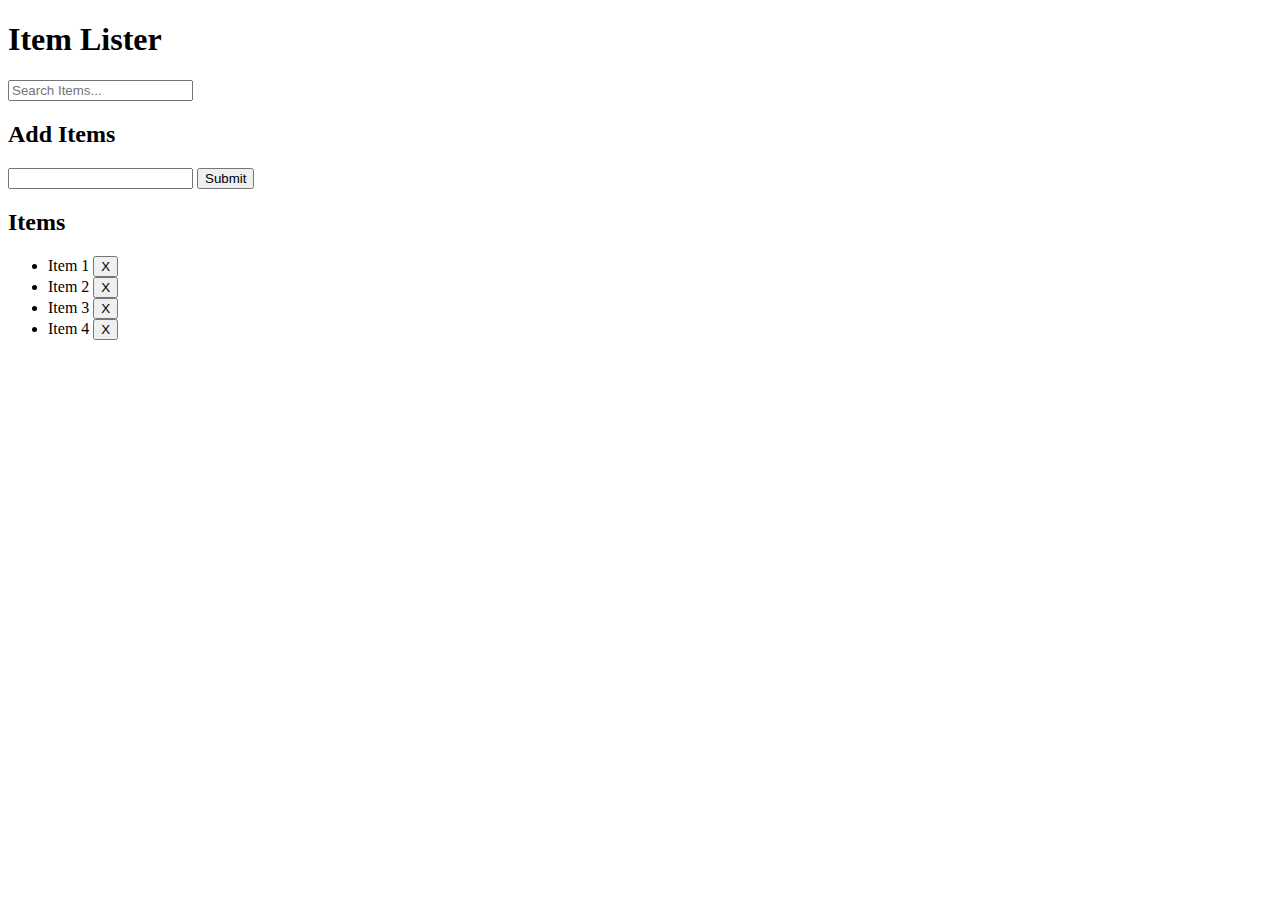
<file: js_DOM/index.html>
<!DOCTYPE html>
<html lang="en">
<head>
  <meta charset="UTF-8">
  <meta name="viewport" content="width=device-width, initial-scale=1.0">
  <meta http-equiv="X-UA-Compatible" content="ie=edge">
  <link rel="stylesheet" href="https://maxcdn.bootstrapcdn.com/bootstrap/4.0.0-beta/css/bootstrap.min.css" integrity="sha384-/Y6pD6FV/Vv2HJnA6t+vslU6fwYXjCFtcEpHbNJ0lyAFsXTsjBbfaDjzALeQsN6M" crossorigin="anonymous">
  <title>Item Lister</title>
</head>
<body>

    <header id="main-header" class="bg-success text-white p-4 mb-3">
        <div class="container">
            <div class="row">
                <div class="col-md-6">
                    <h1 id="header-title">Item Lister</h1>
                </div>
                <div class="col-md-6 align-self-center">
                    <input type="text" class="form-control" id="filter" placeholder="Search Items...">
                </div>
            </div>
        </div>
    </header>
    <div class="container">
        <div id="main" class="card card-body">
            <h2 class="title">Add Items</h2>
                <form id="addForm" class="form-inline mb-3">
                    <input type="text" class="form-control mr-2" id="item">
                    <input type="submit" class="btn btn-dark" value="Submit">
                </form>
            <h2 class="title">Items</h2>
                <ul id="items" class="list-group">
                    <li class="list-group-item">Item 1 <button class="btn btn-danger btn-sm float-right delete">X</button></li>
                    <li class="list-group-item">Item 2 <button class="btn btn-danger btn-sm float-right delete">X</button></li>
                    <li class="list-group-item">Item 3 <button class="btn btn-danger btn-sm float-right delete">X</button></li>
                    <li class="list-group-item">Item 4 <button class="btn btn-danger btn-sm float-right delete">X</button></li>
                </ul>
        </div>
    </div>

    <script src="dom1.js"></script>
</body>
</html>
</file>
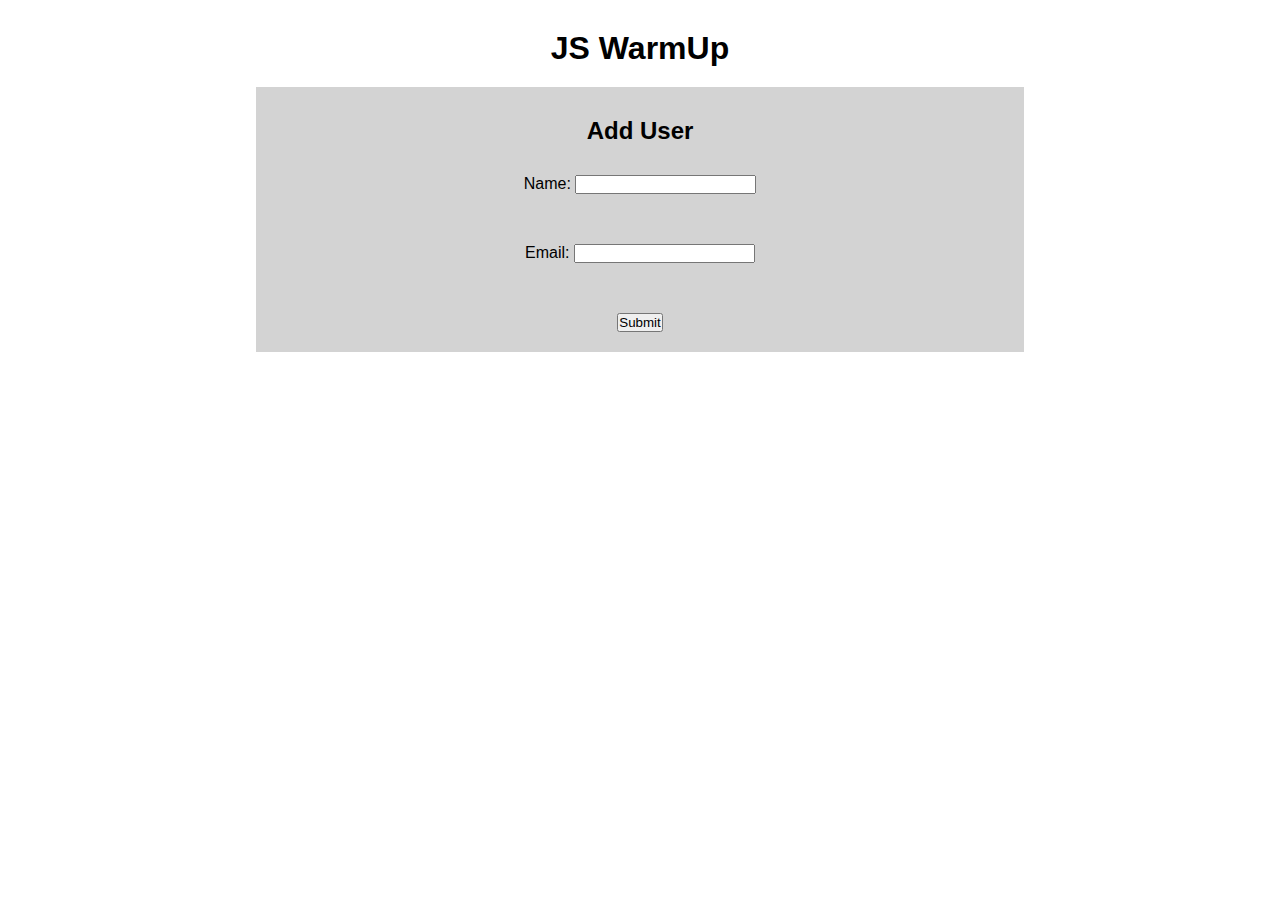
<file: js_warmup/index.html>
<!DOCTYPE html>
<html lang="en">
<head>
    <meta charset="UTF-8">
    <meta name="viewport" content="width=device-width, initial-scale=1.0">
    <meta http-equiv="X-UA-Compatible" content="ie=edge">
    <title>Document</title>
    <link rel="stylesheet" href="style.css">
</head>
<body>
    <header>
        <h1>JS WarmUp</h1>
        
    </header>

    <section class="container">
        <form class="content">
            <h2>Add User</h2>
            <h4 class="message"></h4>
            <div class="input-field">
                <label for="name">Name:</label>
                <input type="text" id="name">
            </div>
            <div class="input-field">
                <label for="email">Email:</label>
                <input type="text" id="email">
            </div>
            <div class="input-field">
                <input type="submit" value="Submit" class="btn" >
            </div>
        </form>
         <ul class="items">
             <!--
            <li class="item">item 1</li>
            <li class="item">item 2</li>
            <li class="item">item 3</li>-->
        </ul> 
    </section>
    <script src="main.js"></script>
</body>
</html>
</file>
<file: js_warmup/style.css>
* {
    margin:0;
    padding:0;
}
h1 {
    padding-top:30px;
}

body {
    text-align: center;
    font-family: 'Trebuchet MS', 'Lucida Sans Unicode', 'Lucida Grande', 'Lucida Sans', Arial, sans-serif
}

h2 {
    padding-top: 30px;
}

.container {
    background: lightgray;
    margin: 20px 20% 20px  
    
    
}

.input-field {
    display: block;
    width:100%;
    margin-top: 30px;
    padding-bottom: 20px;
}

.item{
    list-style: none;
    padding:20px 20px 20px 20px;
}

.error {
    background:red;
    color: white;
    margin-left:200px;
    margin-right:200px;
}
</file>
